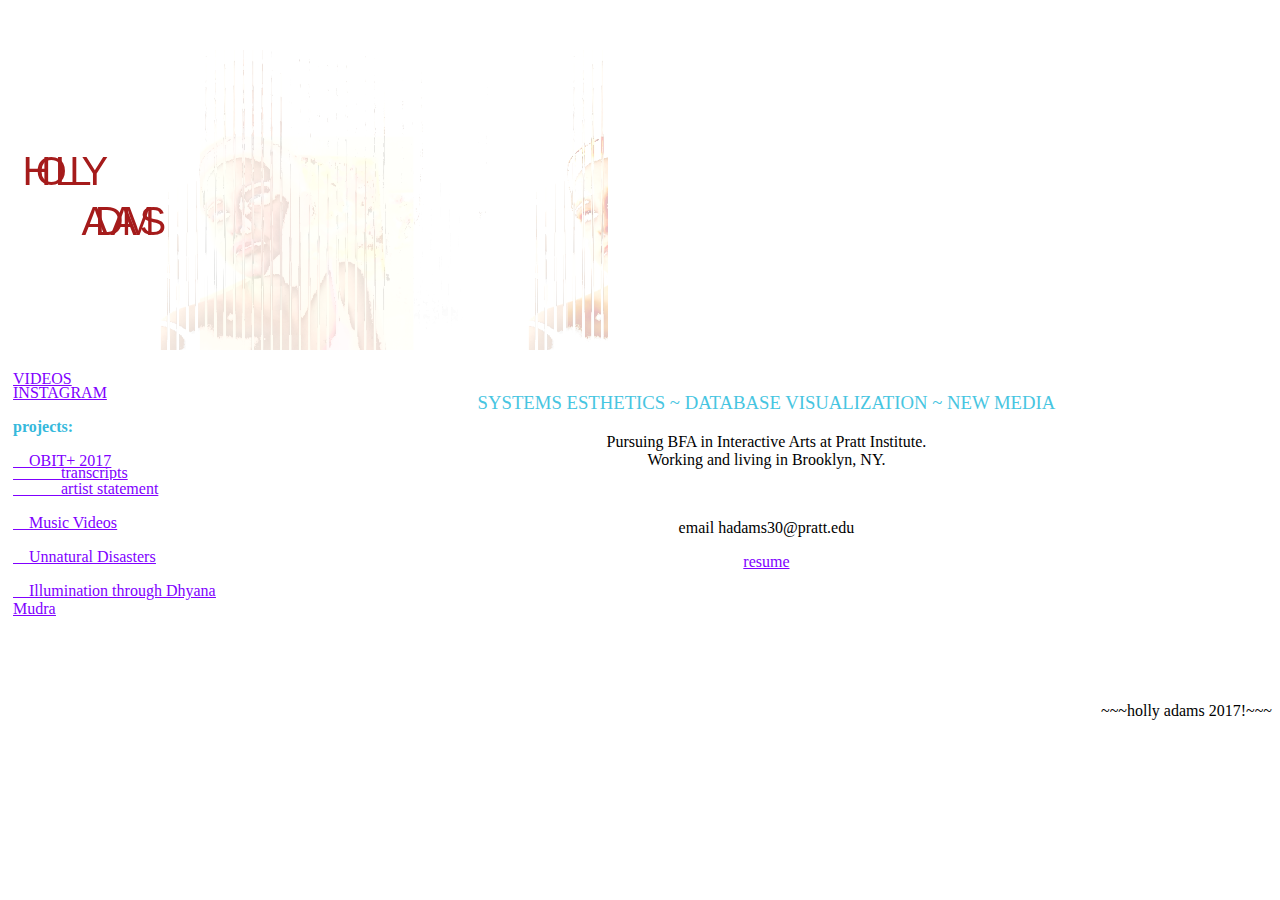
<file: index.html>
<!DOCTYPE html><html lang="en">  <head>    <meta content="text/html; charset=UTF-8" http-equiv="content-type">    <title>HOLLY</title>    <script src="processing.min.js"></script>    <script type="text/javascript">    var bound=false;    function bindJavascript(){      var pjs=Processing.getInstanceById('logobound');      if(pjs!=null){        pjs.bindJavascript(this);        bound=true;}      if(!bound) setTimeout(bindJavascript,250);    }    bindJavascript();     </script>    <meta name="generator" content="thesitewizard.com's Layout Wizard 1.1.1">    <meta name="viewport" content="width=device-width, initial-scale=1">    <link rel="stylesheet" type="text/css" media="all" href="styles.css">  </head>  <body>    <div id="tswcontainer">      <div id="tswheader">        <!-- start of header section: insert your logo, etc, here -->        <p> </p>        <p style="text-align: center;"><br>        </p>        <canvas id="logobound" data-processing-sources="logobound.pde"></canvas>        <!-- end of header section: insert your logo, etc, above this line --> </div>      <div style="text-align: center;" id="tswcontent">        <div id="tswcontproper">          <!-- start of content column: insert your content here -->          <p style="text-align: center;"><br>          </p>          <h3 style="text-align: center; margin-top: -12.0833px; color: #47c5e1; font-weight: normal;">            SYSTEMS ESTHETICS ~ DATABASE VISUALIZATION ~ NEW MEDIA </h3>          <div style="text-align: center; font-family: &quot;Beirut&quot;; font-feature-settings: &quot;cpsp&quot;;">Pursuing
            BFA in Interactive Arts at Pratt Institute.<br>            Working and living in Brooklyn, NY.<br>          </div>          <p style="text-align: center;"><br>          </p>          <p style="text-align: center; font-feature-settings: &quot;cpsp&quot; 10;">email
            hadams30@pratt.edu</p>          <p style="text-align: center; font-feature-settings: &quot;cpsp&quot; 10;"><a              style="color: #8000ff;"              target="_blank"              href="documents/cv.pdf">resume</a></p>          <p style="text-align: center;"><br>          </p>          <p style="text-align: center;">&nbsp;</p>          <!-- end of content column: put your content above this line --> </div>      </div>      <div style="background-color: white;" id="tswsidecol">        <div style="color: white; background-color: white;" id="tswsideproper">          <!-- start of side column: insert your navigation menu, etc, here -->          <p style="background-color: white; color: white;"><a style="color: #8000ff;"              target="_blank"              href="https://www.pornhub.com/users/badweather">VIDEOS</a><a              href="chasepath.html"><br>            </a> </p>          <p style="background-color: white; color: white; margin-top: -20px;"><a              style="color: #8000ff;"              target="_blank"              href="https://www.instagram.com/badweather2/">INSTAGRAM</a></p>          <p style="background-color: white; color: #8000ff;"><b><span style="color: #36b9dc;">projects:</span></b><a              style="color: #8000ff;"              href="obit/obitbuilding.html"><br>            </a></p>          <p style="background-color: white; color: white;"><a style="color: #8000ff;"              href="obit/obitbuilding.html">&nbsp;&nbsp;&nbsp;
              OBIT+ 2017</a></p>          <p style="background-color: white; color: white; margin-top: -22px;"><a              style="color: #8000ff;"              href="obit/transcript.html">&nbsp;&nbsp;&nbsp;
              &nbsp;&nbsp;&nbsp; &nbsp;&nbsp;&nbsp; transcripts</a></p>          <p style="background-color: white; color: white; margin-top: -18px;"><a              style="background-color: white; color: #8000ff;"              href="obit/statement.html">&nbsp;&nbsp;&nbsp;
              &nbsp;&nbsp;&nbsp; &nbsp;&nbsp;&nbsp; artist statement<br>            </a></p>          <p style="background-color: white; color: white;"><a href="projects/music.html"><u                style="color: #8000ff;">&nbsp;&nbsp;&nbsp;
                Music Videos<br>              </u></a></p>          <p style="background-color: white; color: white;"><a href="projects/unnatural.html"><u                style="color: #8000ff;">&nbsp;&nbsp;&nbsp;
                Unnatural Disasters<br>              </u></a></p>          <p style="background-color: white; color: white;"><a href="projects/dhyanamudra.html"><u                style="color: #8000ff;">&nbsp;&nbsp;&nbsp;
                Illumination through Dhyana Mudra</u><u style="color: #8000ff;"><br>              </u></a></p>          <p style="background-color: white; color: white;"><a href="projects/unnatural.html"><u                style="color: #8000ff;"></u></a><a              style="color: #8000ff;"              target="_blank"              href="https://www.pornhub.com/users/badweather"></a></p>          <p style="background-color: white; color: #8000ff;"><a href="projects/unnatural.html"><br>            </a></p>          <p style="background-color: white; color: white;"><br>          </p>          <!-- end of side column: put your navigation menu, etc, above this line -->        </div>      </div>      <div id="tswfooter">        <!-- start of footer section: insert your copyright notice, etc, here -->        <p style="text-align: right; height: 12px;"> ~~~holly adams 2017!~~~</p>        <!-- end of footer section: insert your copyright notice, etc, above this line -->      </div>    </div>  </body></html>
</file>
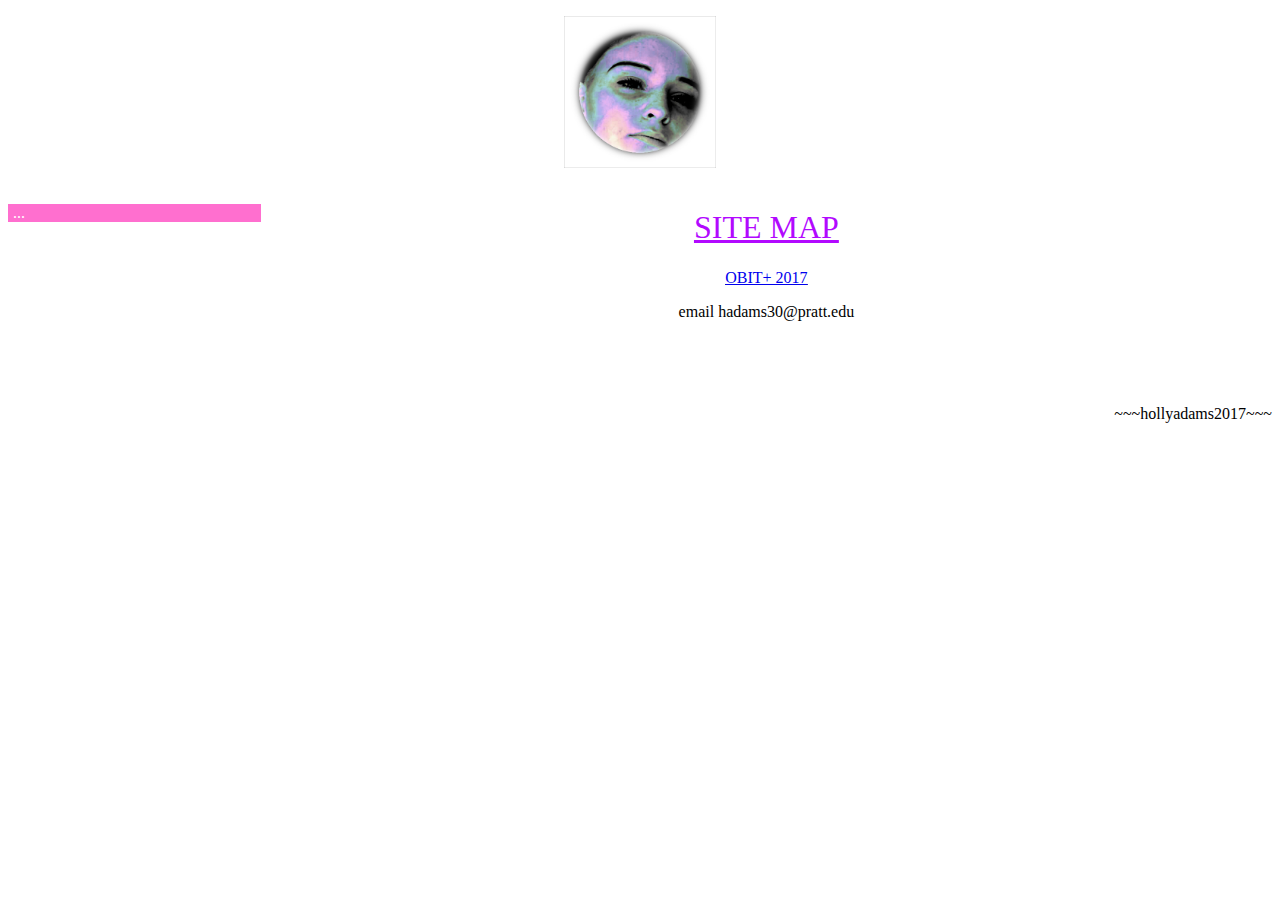
<file: sitemap.html>
<!DOCTYPE html><html lang="en">  <head>    <meta content="text/html; charset=UTF-8" http-equiv="content-type">    <title>Site Map</title>    <meta name="generator" content="thesitewizard.com's Layout Wizard 1.1.1">    <meta name="viewport" content="width=device-width, initial-scale=1">    <link rel="stylesheet" type="text/css" media="all" href="styles.css">  </head>  <body>    <div id="tswcontainer">      <div id="tswheader">        <!-- start of header section: insert your logo, etc, here -->        <p> </p>        <p style="text-align: center;"><img style="width: 152px; height: 152px;"            alt="Site logo"            src="images/logo.jpg"><br>        </p>        <!-- end of header section: insert your logo, etc, above this line --> </div>      <div id="tswcontent">        <div id="tswcontproper">          <!-- start of content column: insert your content here -->          <h1 style="text-align: center; color: #b209ff; font-weight: normal; text-transform: uppercase; text-decoration: underline;">site
            map</h1>          <div style="text-align: center;"><br>          </div>          <div style="text-align: center; margin-top: -17px; text-decoration: underline;"><a              href="file:///Users/holly/Desktop/webbby/obit.html">OBIT+
              2017</a><br>          </div>          <p style="text-align: center;">email hadams30@pratt.edu</p>          <p style="text-align: center;"><br>          </p>          <p style="text-align: center;">&nbsp;</p>          <!-- end of content column: put your content above this line --> </div>      </div>      <div id="tswsidecol">        <div style="background-color: #ff6fcf; color: white;" id="tswsideproper">          <!-- start of side column: insert your navigation menu, etc, here -->          <p style="background-color: #ff6fcf; color: white;"> ...</p>          <!-- end of side column: put your navigation menu, etc, above this line -->        </div>      </div>      <div id="tswfooter">        <!-- start of footer section: insert your copyright notice, etc, here -->        <p style="text-align: right; height: 12px;"> ~~~hollyadams2017~~~</p>        <!-- end of footer section: insert your copyright notice, etc, above this line -->      </div>    </div>  </body></html>
</file>
<file: styles.css>
img {
  max-width: 100%;
  width: auto;
  height: auto;
}

div#tswsidecol {
  float: right;
  width: 20%;
  color: black;
  background-color: white;
}

div#tswcontent {
  float: right;
  width: 80%;
  color: black;
  background-color: white;
}

@media only screen and (max-width: 629px) {
  div#tswsidecol { float: none; width: 100%; }
  div#tswcontent { float: none; width: 100%; }
}

div#tswcontproper, div#tswsideproper {
  padding-left: 5px;
  padding-right: 5px;
}

div#tswcontainer {
  background-color: white;
}

div#tswheader {
  color: black;
  background-color: white;
}

div#tswfooter {
  clear: both;
  color: black;
  background-color: white;
}

#tswsideproper {
  background-color: white;
}
</file>
